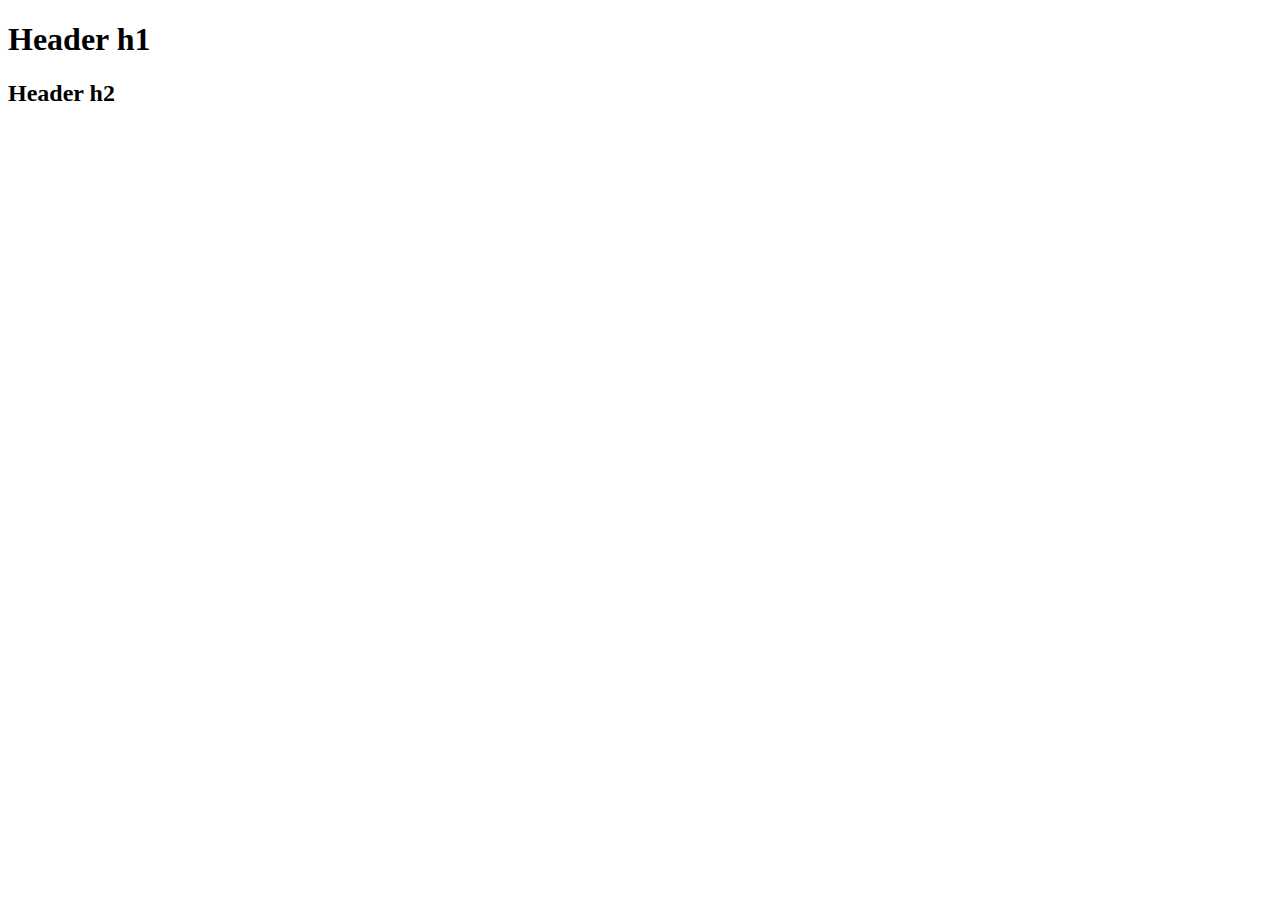
<file: jQuery.html>
<!doctype html>
<html lang="en">
<head>
    <meta charset="UTF-8">
    <meta name="viewport"
          content="width=device-width, user-scalable=no, initial-scale=1.0, maximum-scale=1.0, minimum-scale=1.0">
    <meta http-equiv="X-UA-Compatible" content="ie=edge">
    <title>Document</title>
    <script src="https://ajax.googleapis.com/ajax/libs/jquery/3.5.1/jquery.min.js"></script>
</head>
<body>
<h1>Header h1</h1>
<h2>Header h2</h2>
<script>
    $(document).ready(function () {
        $('h2').click(function () {
            $(this).css('background-color', '#17efd2')
        })
    })
</script>
</body>
</html>
</file>
